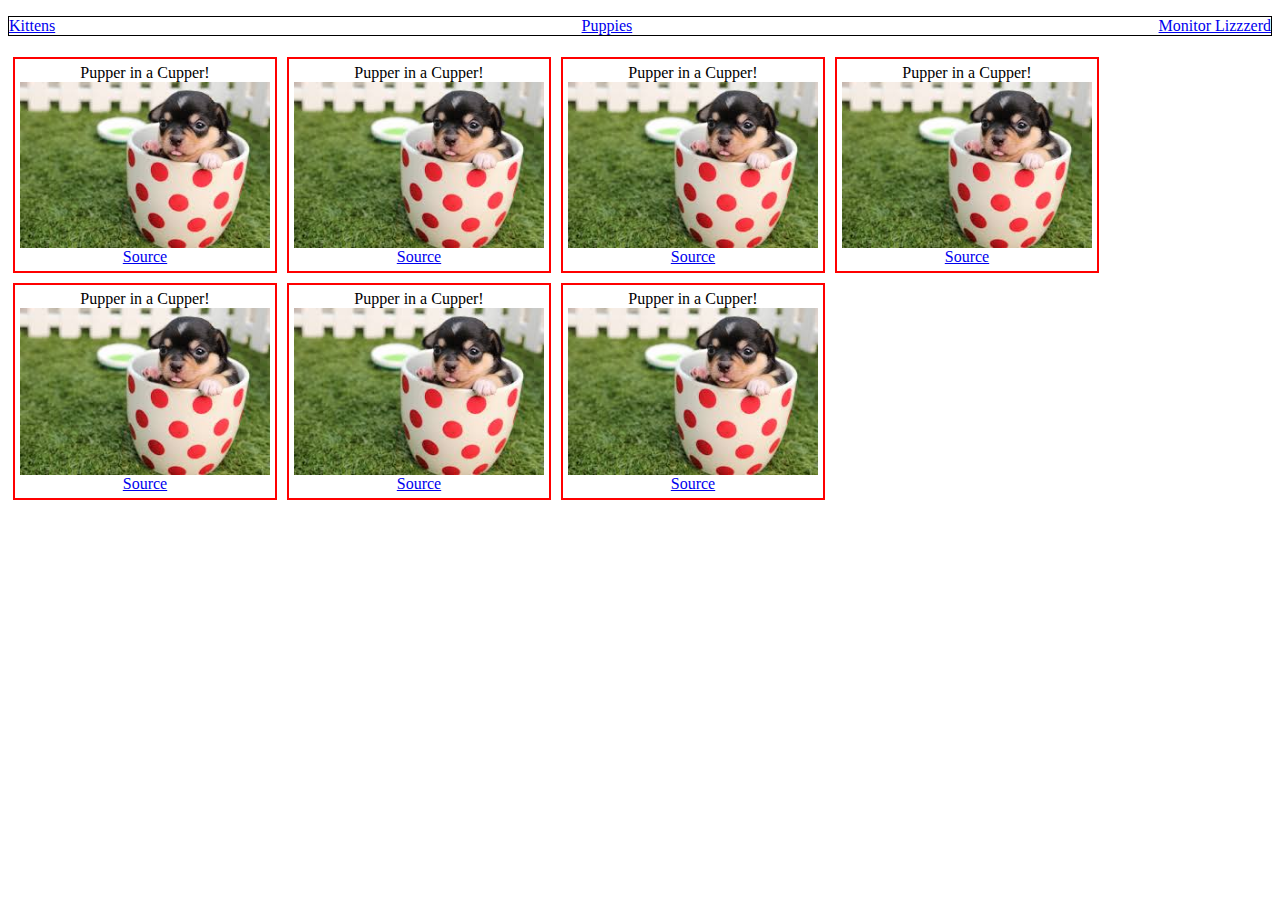
<file: dogs.html>
<!DOCTYPE html>
<html lang="en">
<head>
    <meta charset="UTF-8">
    <meta name="viewport" content="width=device-width, initial-scale=1.0">
    <meta http-equiv="X-UA-Compatible" content="ie=edge">
    <link rel="stylesheet" href="main.css">
    <title>Document</title>
</head>
<body>
    <nav>
		<ul class="nav">
			<li><a href="index.html">Kittens</a></li>
			<li><a href="#">Puppies</a></li>
			<li><a href="lizard.html">Monitor Lizzzerd</a></li>
		</ul>
	</nav>

	<div class="container">
		<article class="puppers">
			<header>Pupper in a Cupper!</header>
			<section>
				<img src="[data-uri]" alt="puppy in a coffee cup">
			</section>
			<footer><a href="https://www.pexels.com/search/puppy/">Source</a></footer>
		</article>

		<article class="puppers">
			<header>Pupper in a Cupper!</header>
			<section>
				<img src="[data-uri]" alt="puppy in a coffee cup">
			</section>
			<footer><a href="https://www.pexels.com/search/puppy/">Source</a></footer>
		</article>

		<article class="puppers">
			<header>Pupper in a Cupper!</header>
			<section>
				<img src="[data-uri]" alt="puppy in a coffee cup">
			</section>
			<footer><a href="https://www.pexels.com/search/puppy/">Source</a></footer>
		</article>

		<article class="puppers">
			<header>Pupper in a Cupper!</header>
			<section>
				<img src="[data-uri]" alt="puppy in a coffee cup">
			</section>
			<footer><a href="https://www.pexels.com/search/puppy/">Source</a></footer>
		</article>

		<article class="puppers">
			<header>Pupper in a Cupper!</header>
			<section>
				<img src="[data-uri]" alt="puppy in a coffee cup">
			</section>
			<footer><a href="https://www.pexels.com/search/puppy/">Source</a></footer>
		</article>

		<article class="puppers">
			<header>Pupper in a Cupper!</header>
			<section>
				<img src="[data-uri]" alt="puppy in a coffee cup">
			</section>
			<footer><a href="https://www.pexels.com/search/puppy/">Source</a></footer>
		</article>

		<article class="puppers">
			<header>Pupper in a Cupper!</header>
			<section>
				<img src="[data-uri]" alt="puppy in a coffee cup">
			</section>
			<footer><a href="https://www.pexels.com/search/puppy/">Source</a></footer>
		</article>
	</div>
</body>
</html>
</file>
<file: main.css>
.nav {
    list-style-type: none;
    display: flex;
    flex-direction: row;
    justify-content: space-between;
    border: 1px solid black;
    padding: 0px;
  }
  
.container {
    display: flex;
    flex-wrap: wrap;
}

img {
    flex-basis: 20%;
    display: flex;
    width: 250px;
}
article {
    padding: 5px;
    margin: 5px;
    text-align: center;
}
.puppers {
    border: 2px solid red;;
}
.kitty {
    border: 2px solid blue;
}
.lizzy {
    border: 2px solid green;
}
</file>
